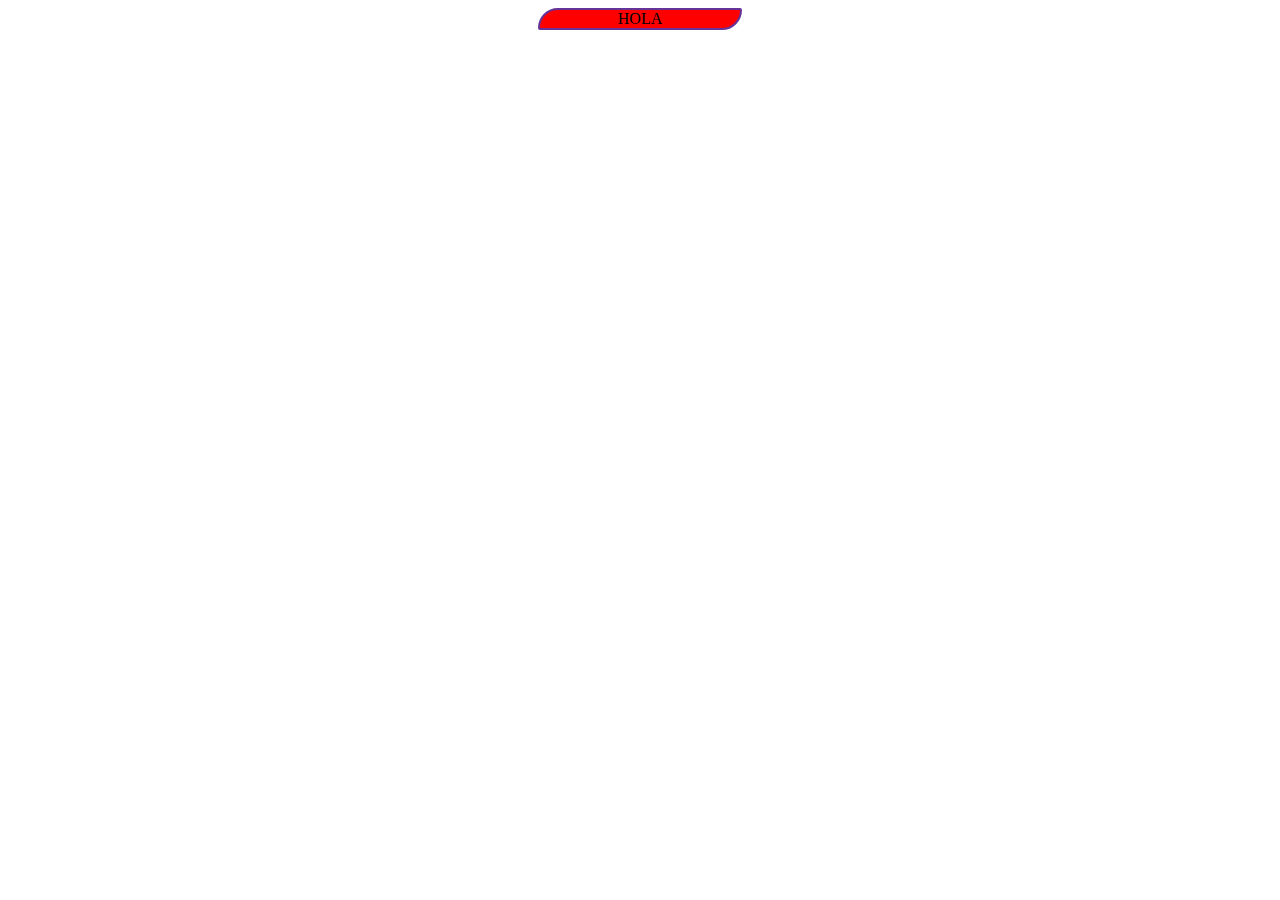
<file: CSS/borde/index.html>
<!DOCTYPE html>
<html lang="en">
<head>
    <meta charset="UTF-8">
    <meta name="viewport" content="width=device-width, initial-scale=1.0">
    <title>Bordes</title>
    <link rel="stylesheet" href="style.css">
</head>
<body>
    <div>HOLA</div>
</body>
</html>
</file>
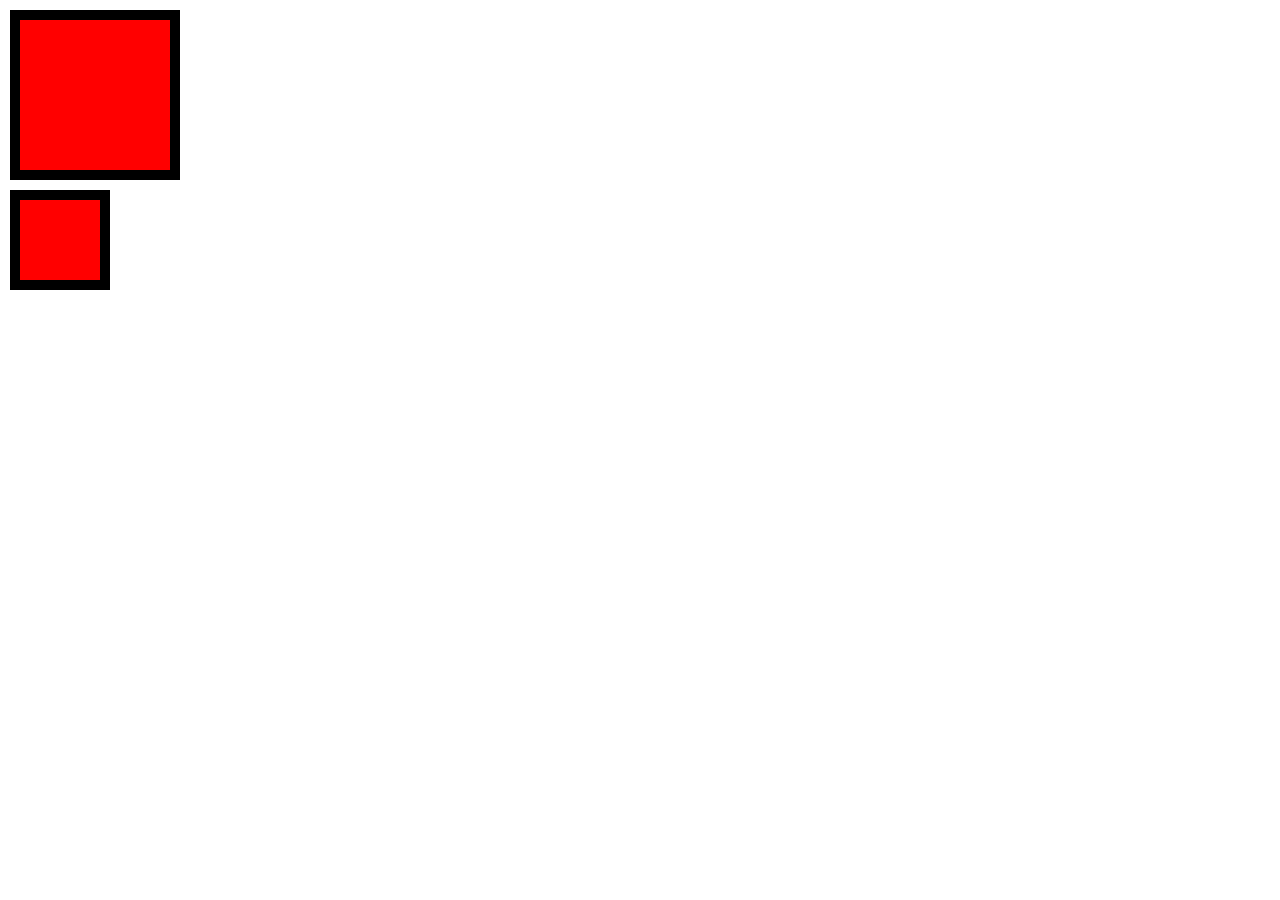
<file: CSS/box sizing/index.html>
<!DOCTYPE html>
<html lang="en">
<head>
    <meta charset="UTF-8">
    <meta name="viewport" content="width=device-width, initial-scale=1.0">
    <title>Box Sizing</title>
    <link rel="stylesheet" href="style.css">
</head>
<body>

    <div class="box box-default"></div>
    <div class="box box-new"></div>
    
</body>
</html>
</file>
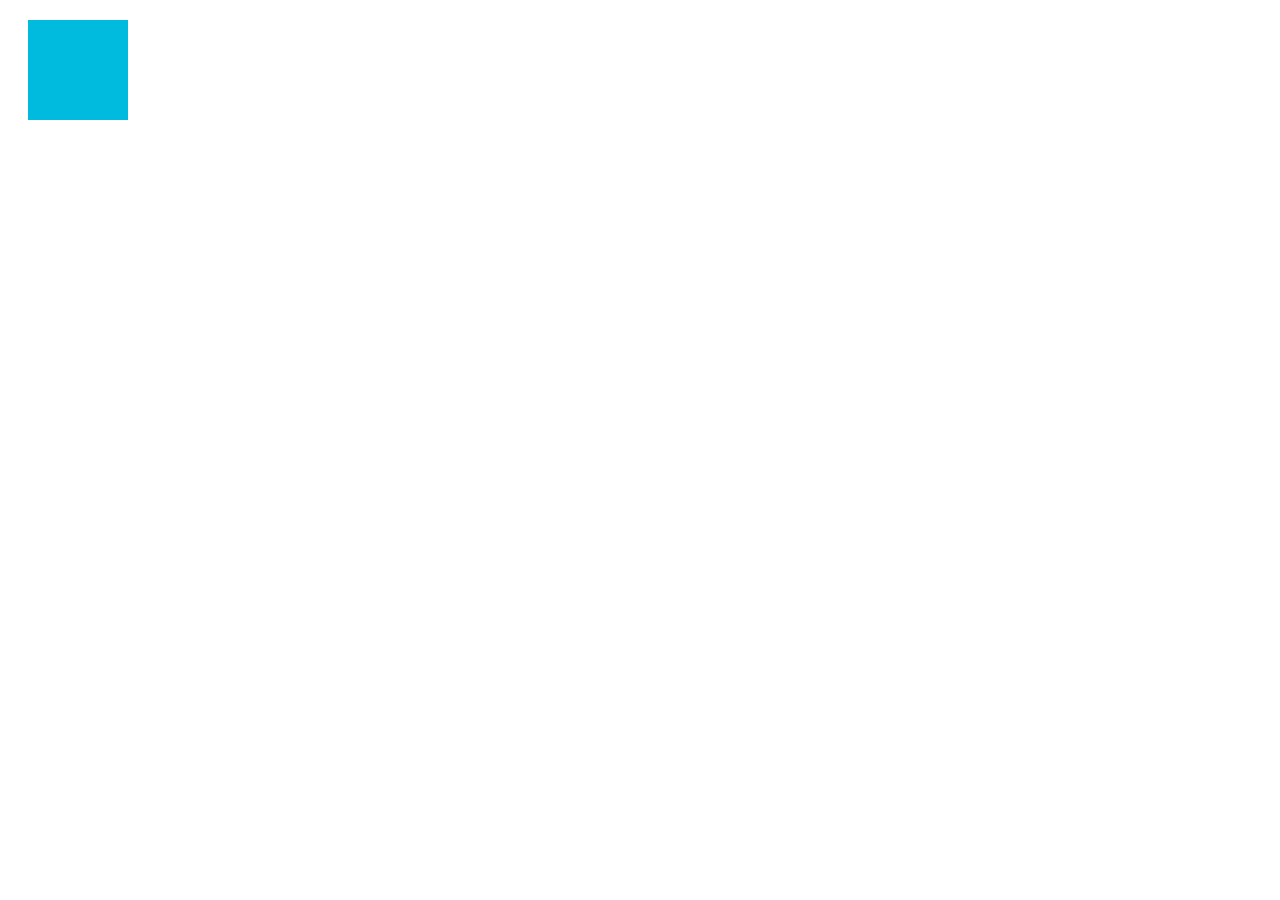
<file: CSS/colores/index.html>
<!DOCTYPE html>
<html lang="en">
<head>
    <meta charset="UTF-8">
    <meta name="viewport" content="width=device-width, initial-scale=1.0">
    <title>Box Sizing</title>
    <link rel="stylesheet" href="style.css">
</head>
<body>

    <div class="box box-new"></div>
    
</body>
</html>
</file>
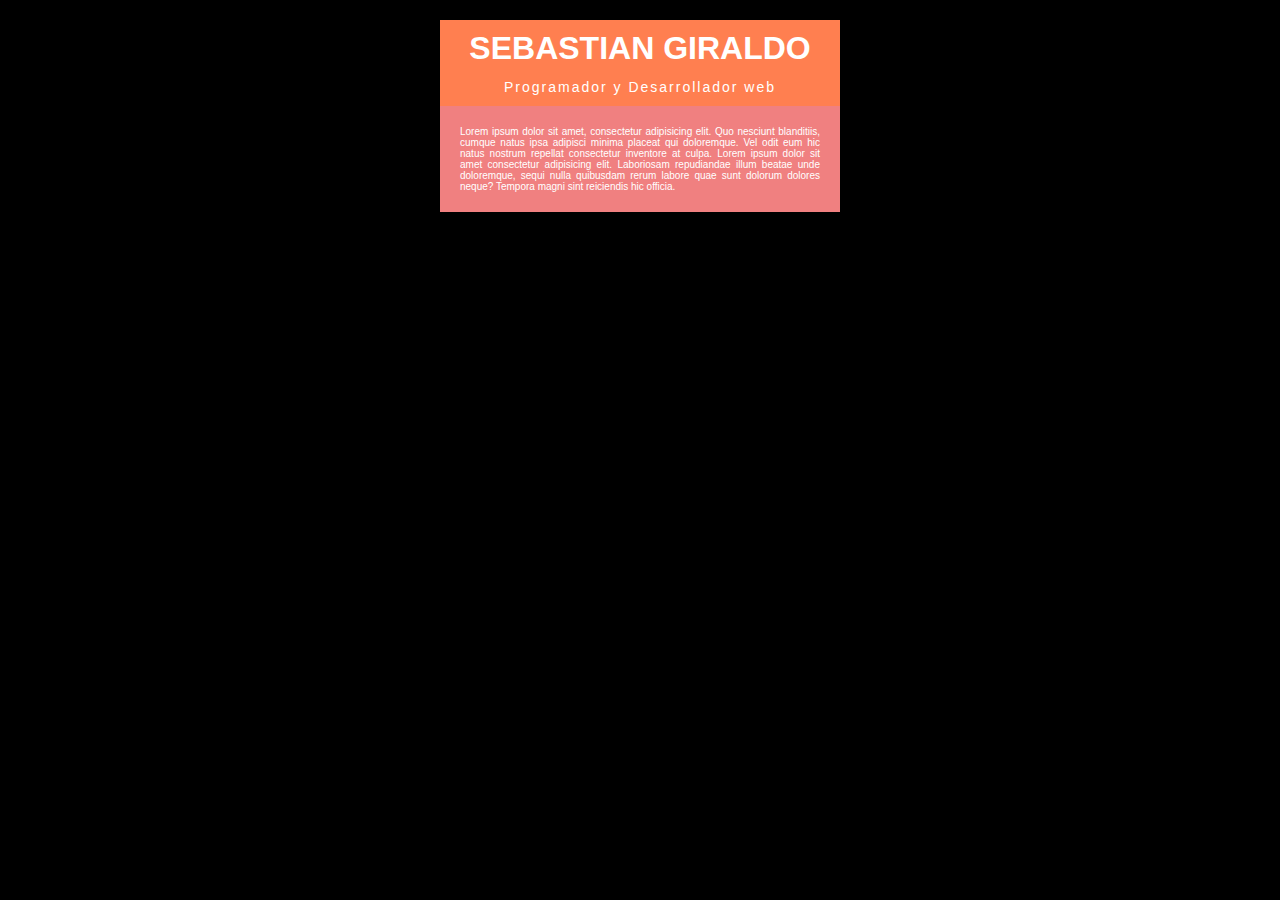
<file: CSS/ejercicio/index.html>
<!DOCTYPE html>
<html lang="en">
<head>
    <meta charset="UTF-8">
    <meta name="viewport" content="width=device-width, initial-scale=1.0">
    <title>Ejercicio</title>
    <link rel="stylesheet" href="style.css">
</head>
<body>
    <div class="card">
        <h1>Sebastian Giraldo</h1>
        <h2>Programador y Desarrollador web</h2>
        <p>Lorem ipsum dolor sit amet, consectetur adipisicing elit. Quo nesciunt blanditiis, cumque natus ipsa adipisci minima placeat qui doloremque. Vel odit eum hic natus nostrum repellat consectetur inventore at culpa.
            Lorem ipsum dolor sit amet consectetur adipisicing elit. Laboriosam repudiandae illum beatae unde doloremque, sequi nulla quibusdam rerum labore quae sunt dolorum dolores neque? Tempora magni sint reiciendis hic officia.
        </p>
    </div>
</body>
</html>
</file>
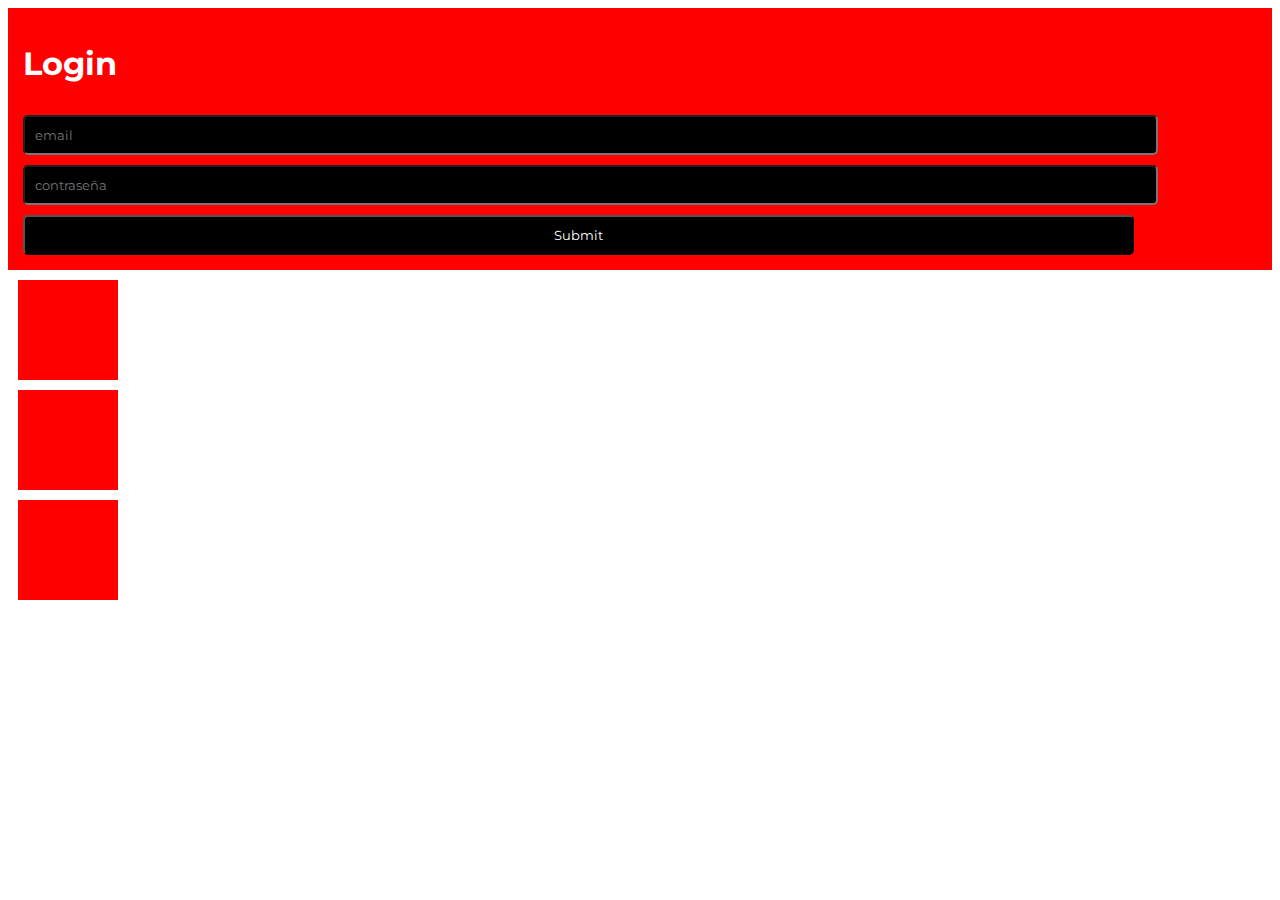
<file: CSS/padding y margin/index.html>
<!DOCTYPE html>
<html lang="en">
<head>
    <meta charset="UTF-8">
    <meta name="viewport" content="width=device-width, initial-scale=1.0">
    <title>Padding y margin</title>
    <link rel="stylesheet" href="style.css">
</head>
<body>
    <form class="formulario">
        <h1>Login</h1>
        <input class="formulario_input" type="email" placeholder="email">
        <input class="formulario_input" type="password" placeholder="contraseña">
        <input class="formulario_input" type="submit" >

    </form>

    <div class="box"></div>
    <div class="box"></div>
    <div class="box"></div>
</body>
</html>
</file>
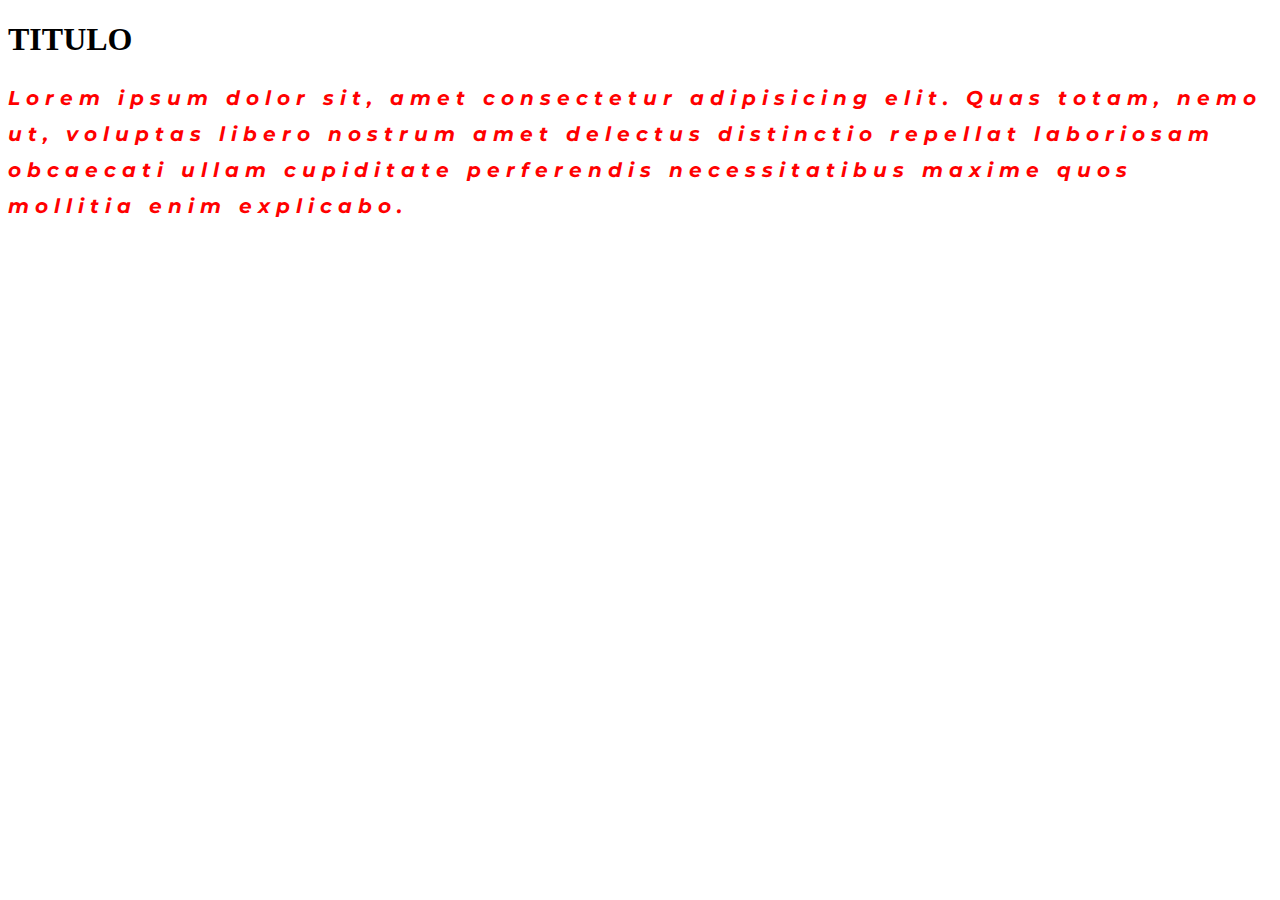
<file: CSS/Propiedades texto/index.html>
<!DOCTYPE html>
<html lang="en">
<head>
    <meta charset="UTF-8">
    <meta name="viewport" content="width=device-width, initial-scale=1.0">
    <link rel="stylesheet" href="style.css">
    <link rel="stylesheet" href="fonts.css">
    <title>Propiedades de Texto</title>
</head>
<body>
    <h1>TITULO</h1>
    <p>Lorem ipsum dolor sit, amet consectetur adipisicing elit. Quas totam, nemo ut, voluptas libero nostrum amet delectus distinctio repellat laboriosam obcaecati ullam cupiditate perferendis necessitatibus maxime quos mollitia enim explicabo.</p>
</body>

</html>
</file>
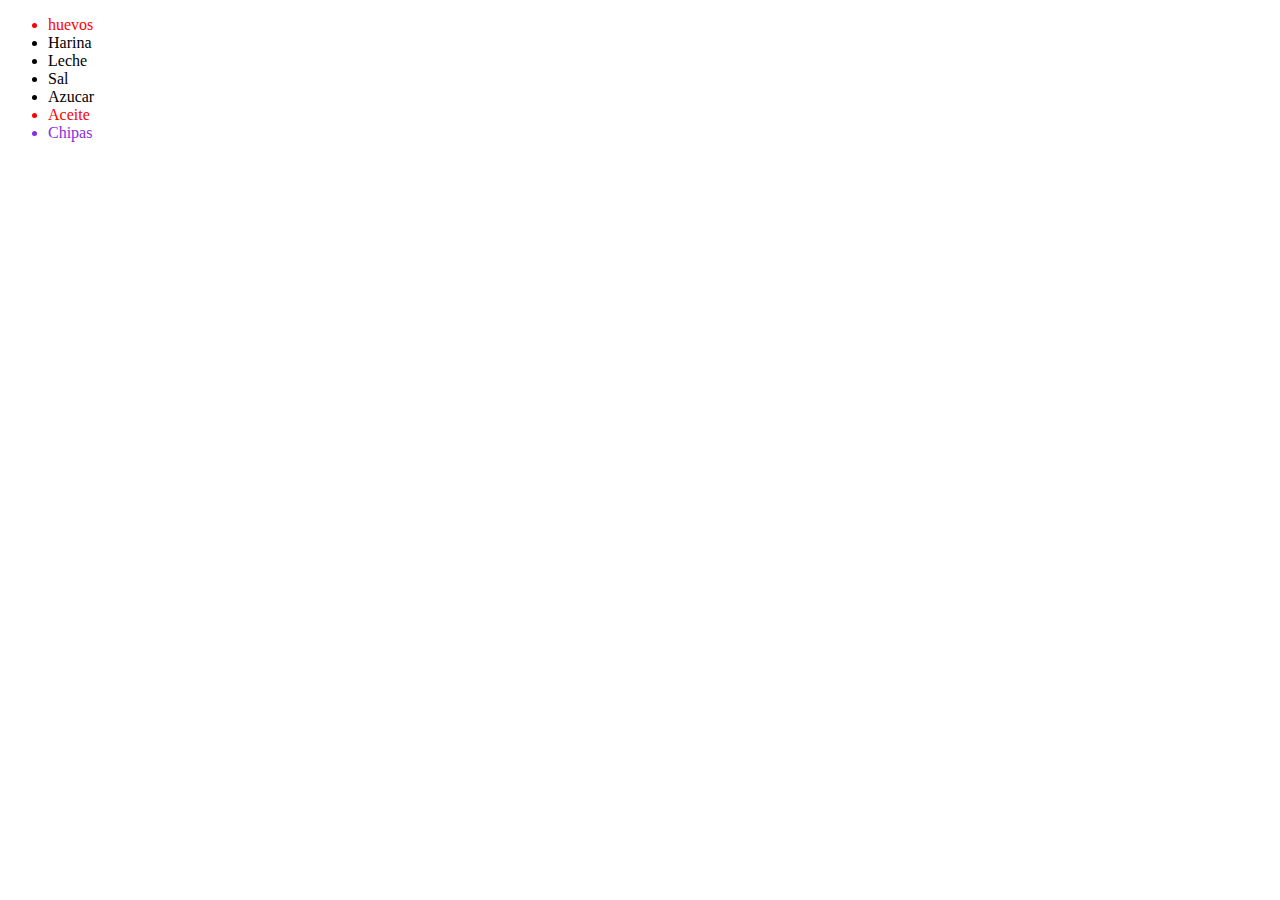
<file: CSS/Selectores/index.html>
<!DOCTYPE html>
<html lang="en">
<head>
    <meta charset="UTF-8">
    <meta name="viewport" content="width=device-width, initial-scale=1.0">
    <link rel="stylesheet" href="style.css">
    <title>Selectores</title>
</head>
<body>
    <ul>
        <li class="ingrediente-faltante">huevos</li>
        <li>Harina</li>
        <li>Leche</li>
        <li>Sal</li>
        <li>Azucar</li>
        <li class="ingrediente-faltante">Aceite</li>
        <li id="ingrediente-secreto">Chipas</li>

    </ul>

</body>

</html>
</file>
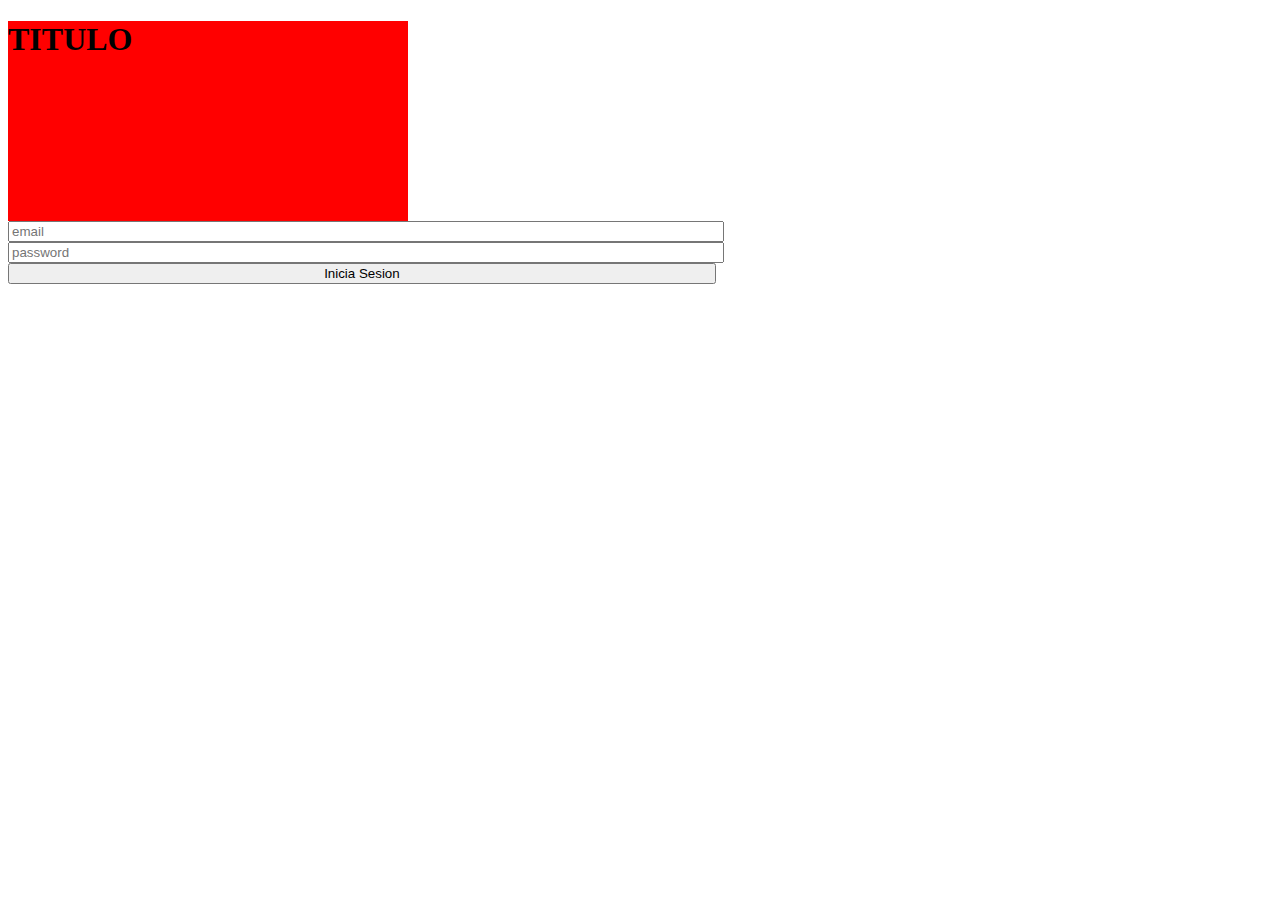
<file: CSS/width y height/index.html>
<!DOCTYPE html>
<html lang="en">
<head>
    <meta charset="UTF-8">
    <meta name="viewport" content="width=device-width, initial-scale=1.0">
    <title>Ancho y Alto</title>
    <link rel="stylesheet" href="style.css">
</head>
<body>
    <form action="">
        <div>
            <h1>TITULO</h1>
        </div>
        <input type="email" placeholder="email">
        <input type="password" placeholder="password">
        <input type="submit" value="Inicia Sesion">

    </form>
</body>
</html>
</file>
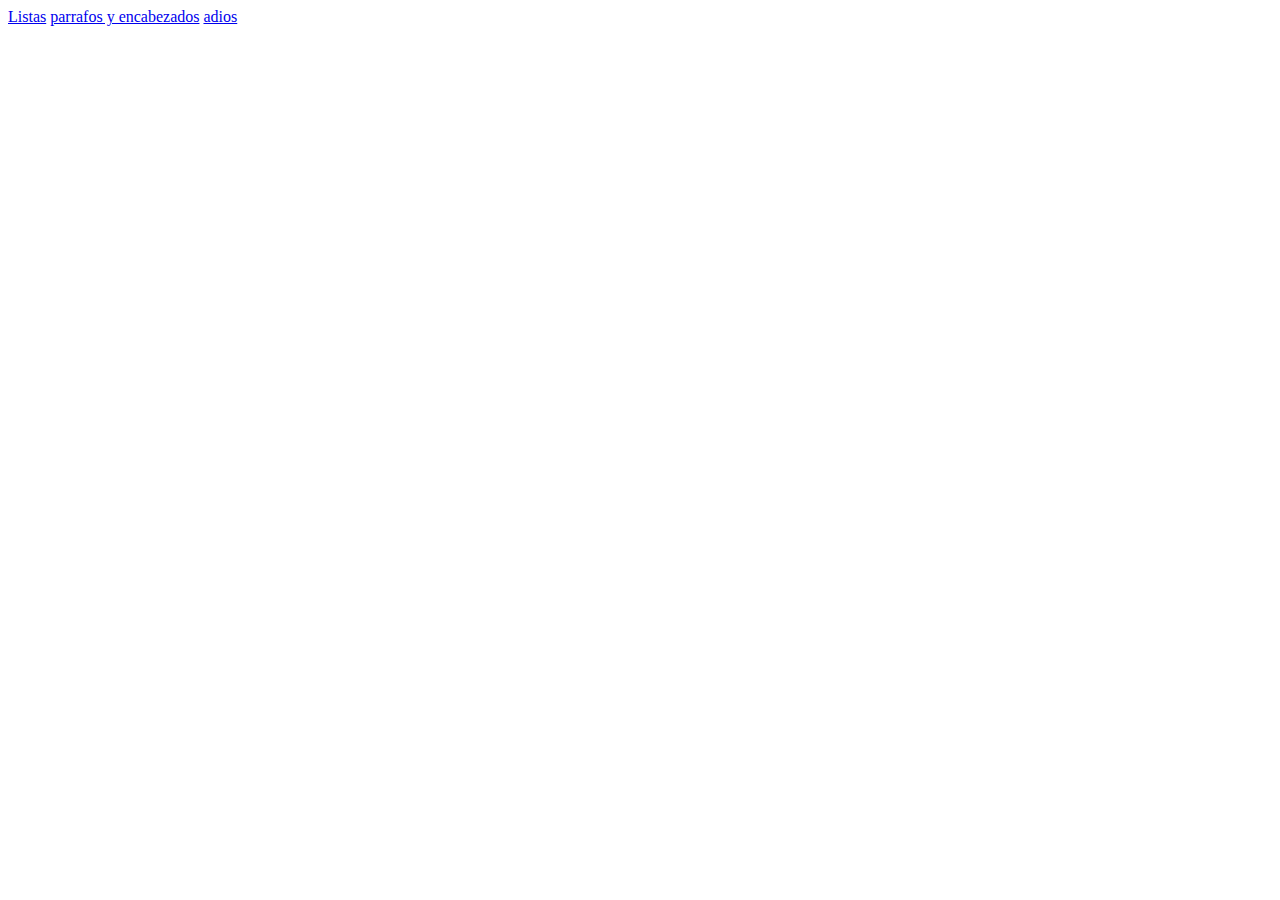
<file: HTML/enlaces.html>
<!DOCTYPE html>
<html>
<head>

    <title>Enlaces</title>
</head>
<body>
    <a href="listas.html">Listas</a>
    <a href="parrafos_y_encabezados.html">parrafos y encabezados</a>
    <a href="listas.html" target="_blank" title="Este link te lleva a otro lado">adios</a>
    
</body>
</html>
</file>
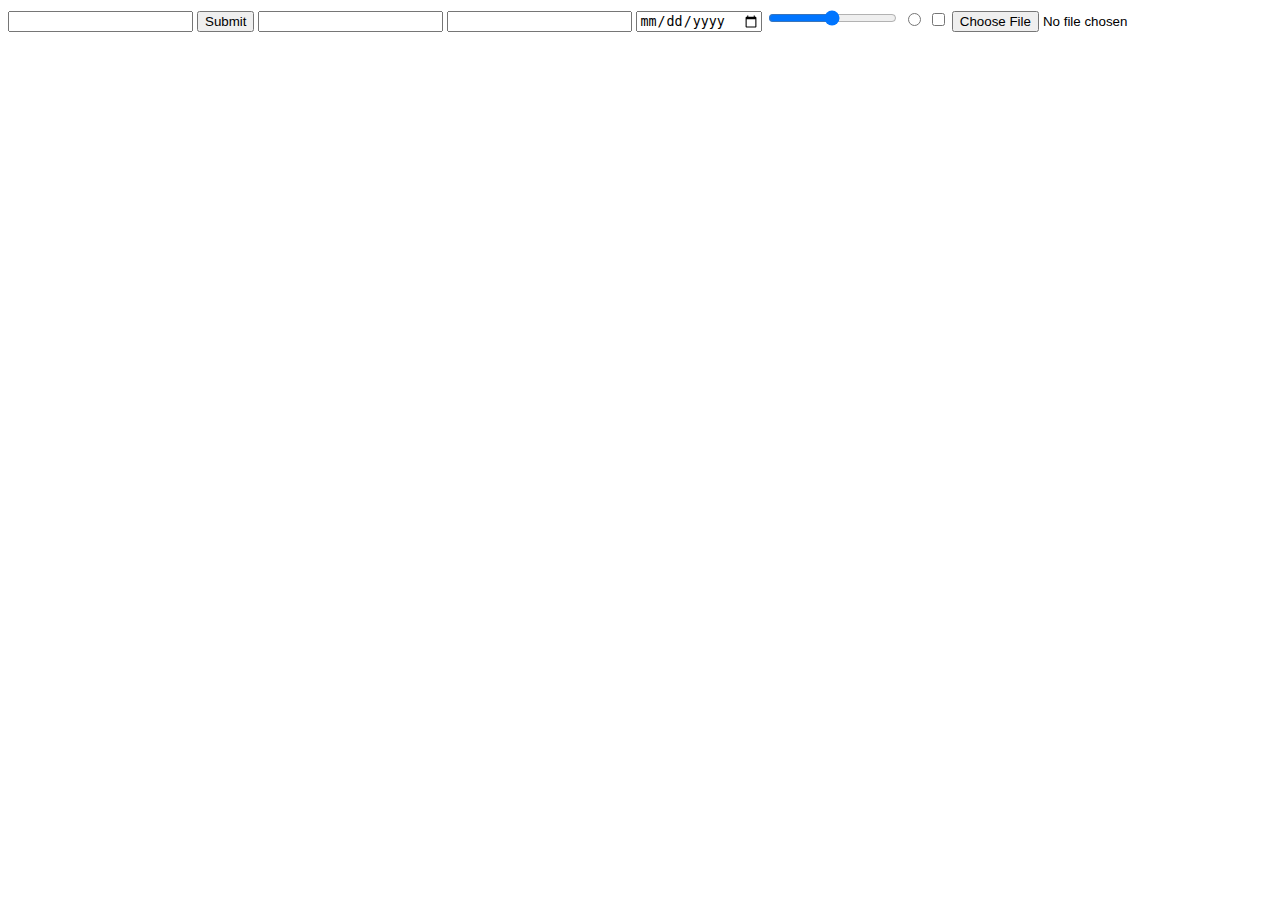
<file: HTML/form.html>
<!DOCTYPE html>
<html lang="en">
<head>
    <meta charset="UTF-8">
    <meta name="viewport" content="width=device-width, initial-scale=1.0">
    <title>Document</title>
</head>
<body>
    <form >
        <input type="text">
        <input type="submit">
        <input type="email">
        <input type="password">
        <input type="date">
        <input type="range">
        <input type="radio">
        <input type="checkbox">
        <input type="file">
    </form>
</body>
</html>
</file>
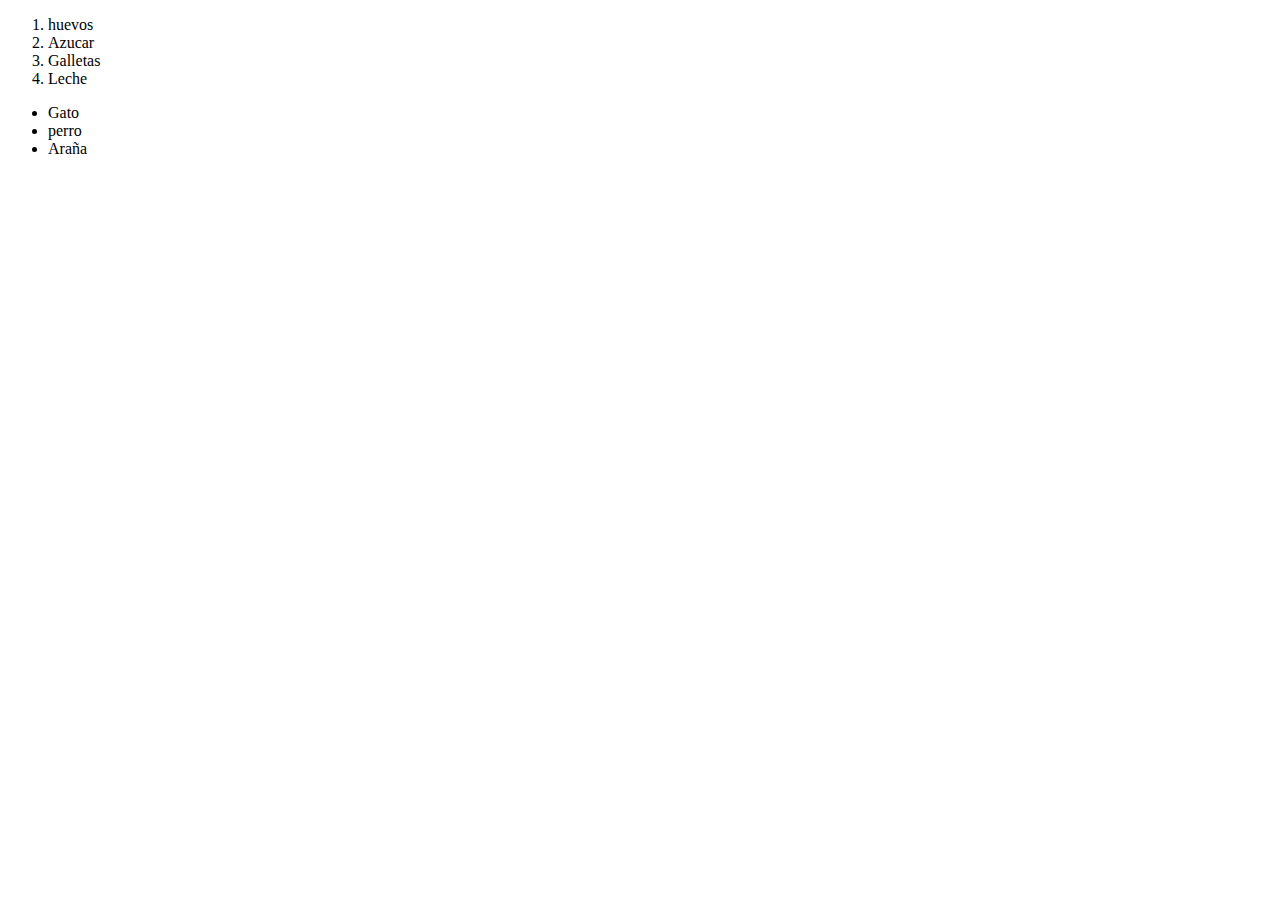
<file: HTML/listas.html>
<!DOCTYPE html>
<html >
<head>
    <title>Listas</title>
</head>
<body>
    <ol>
        <li>
            huevos
        </li>
        <li>Azucar</li>
        <li>Galletas</li>
        <li>Leche</li>
    </ol>
    <ul>
        <li>Gato</li>
        <li>perro</li>
        <li>Araña</li>
    </ul>

</body>
</html>
</file>
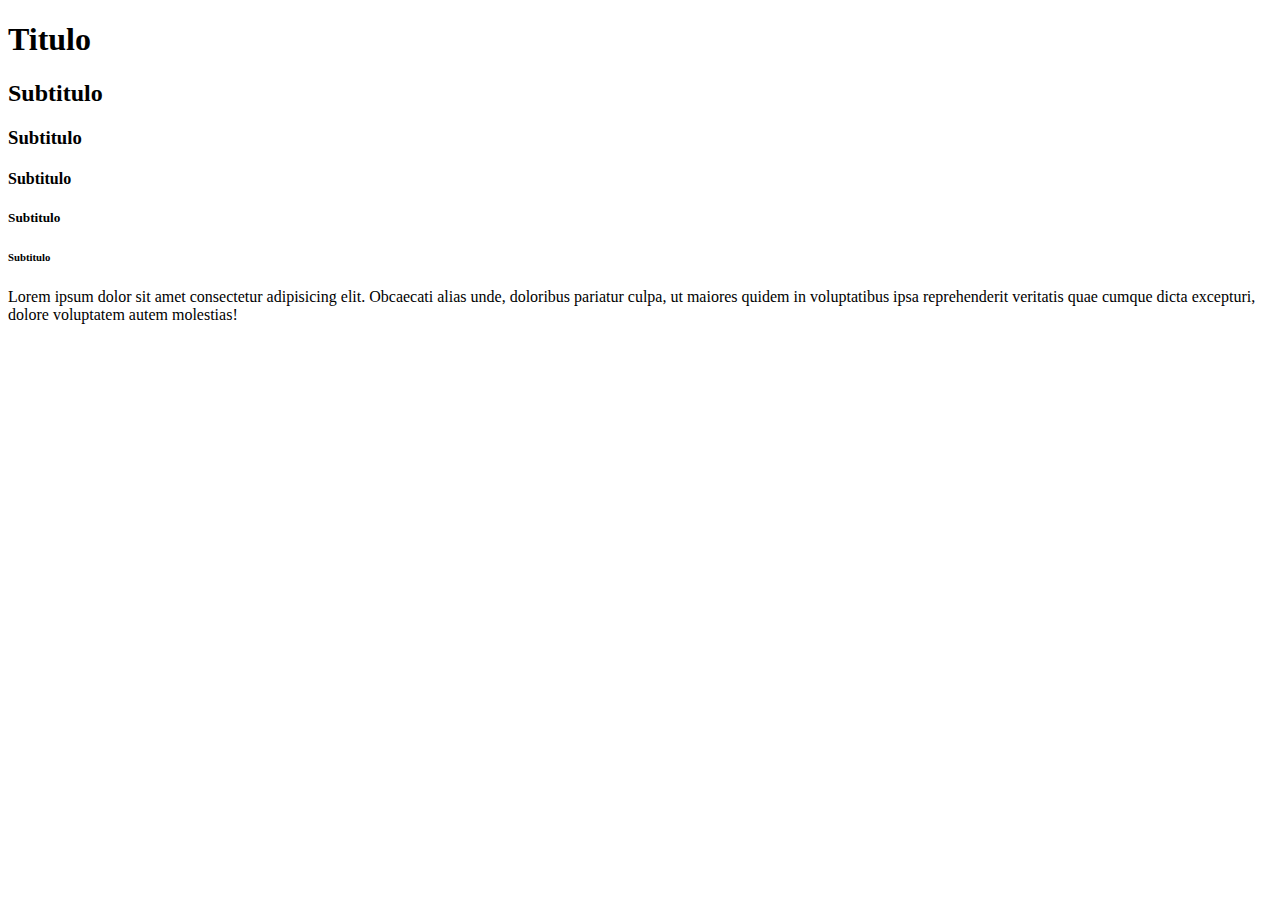
<file: HTML/parrafos_y_encabezados.html>
<!DOCTYPE html>
<html>
<head>
    <meta charset="UTF-8">
    <meta name="viewport" content="width=device-width, initial-scale=1.0">
    <title>Aprendiendo HTML</title>
</head>
<body>
    <h1>Titulo</h1>
    <h2>Subtitulo</h2>
    <h3>Subtitulo</h3>
    <h4>Subtitulo</h4>
    <h5>Subtitulo</h5>
    <h6>Subtitulo</h6>
    
    <p>Lorem ipsum dolor sit amet consectetur adipisicing elit. Obcaecati alias unde, doloribus pariatur culpa, ut maiores quidem in voluptatibus ipsa reprehenderit veritatis quae cumque dicta excepturi, dolore voluptatem autem molestias!</p>
    

</body>
</html>
</file>
<file: CSS/borde/style.css>
@import url('https://fonts.googleapis.com/css2?family=Montserrat:ital,wght@0,100..900;1,100..900&display=swap');
div{
    background: red;
    width: 200px;
    margin: auto;
    text-align: center;
}

div{
    border: 2px solid rebeccapurple;
    border-radius: 100px 10px;
    
}
</file>
<file: CSS/box sizing/style.css>
body{
    margin: 0;
}
.box{
    width: 100px;
    height: 100px;
    background: red;
    margin: 10px;
}

.box-default{
    padding: 25px;
    border: 10px solid black;
}

.box-new{
    box-sizing: border-box;
    padding: 25px;
    border: 10px solid black;

}
</file>
<file: CSS/colores/style.css>
.box{
    width: 100px;
    height: 100px;
    background: #0bdf;
    margin: 20px;
}
</file>
<file: CSS/ejercicio/style.css>
body{
    background: black;
    font-family: sans-serif;
    color: white;
}
.card{
    background: coral;
    text-align: center;
    width: 400px;
    margin: auto;
    margin-top: 20px;
}
h1{
    padding-top: 10px;
    text-transform: uppercase;
    margin: 0;
}

h2{
    font-size: 14px;
    font-weight: 100;
    letter-spacing: 2px;
}

p{
    font-size: 10px;
    padding: 20px;
    background: lightcoral;
    text-align: justify;

}
</file>
<file: CSS/padding y margin/style.css>
@import url('https://fonts.googleapis.com/css2?family=Montserrat:ital,wght@0,100..900;1,100..900&display=swap');
.formulario{
    background: red;
    padding: 15px;
    font-family: montserrat;
}

.formulario_input{
    padding: 10px;
    width: 90%;
    margin-top: 10px;
    background-color: black;
    color: white;
    border-radius: 5px;
    font-family: montserrat;
    
}
h1{
    color: white;

}

.box{
    background: red;
    width: 100px;
    height: 100px;
    margin: 10px;
}
</file>
<file: CSS/Propiedades texto/style.css>
p{
    color: red;
    font-family: sebastian;
    font-size: 20px;
    font-weight: 500;
    font-style: italic;
    text-align: left;
    text-decoration: none;
    line-height: 1.8;
    letter-spacing: 6px;

}
</file>
<file: CSS/Propiedades texto/fonts.css>
@font-face {
    font-family: "sebastian";
    src: url(../fonts/Montserrat-ExtraBold.ttf) format(truetype);
    font-weight: 900;
}

@font-face {
    font-family: "sebastian";
    src: url(../fonts/Montserrat-BoldItalic.ttf) format(truetype);
    font-weight: 500;
}


@font-face {
    font-family: "sebastian";
    src: url(../fonts/Montserrat-Light.ttf) format(truetype);
    font-weight: 100;
}
</file>
<file: CSS/Selectores/style.css>
.ingrediente-faltante{
    color: red;
}


#ingrediente-secreto{
    color: blueviolet;
}
</file>
<file: CSS/width y height/style.css>
div{
    background-color: red;
    width: 400px;
    height: 200px;
}

input{
    width: 70%;
}

form{
    width: 80%;
}
</file>
